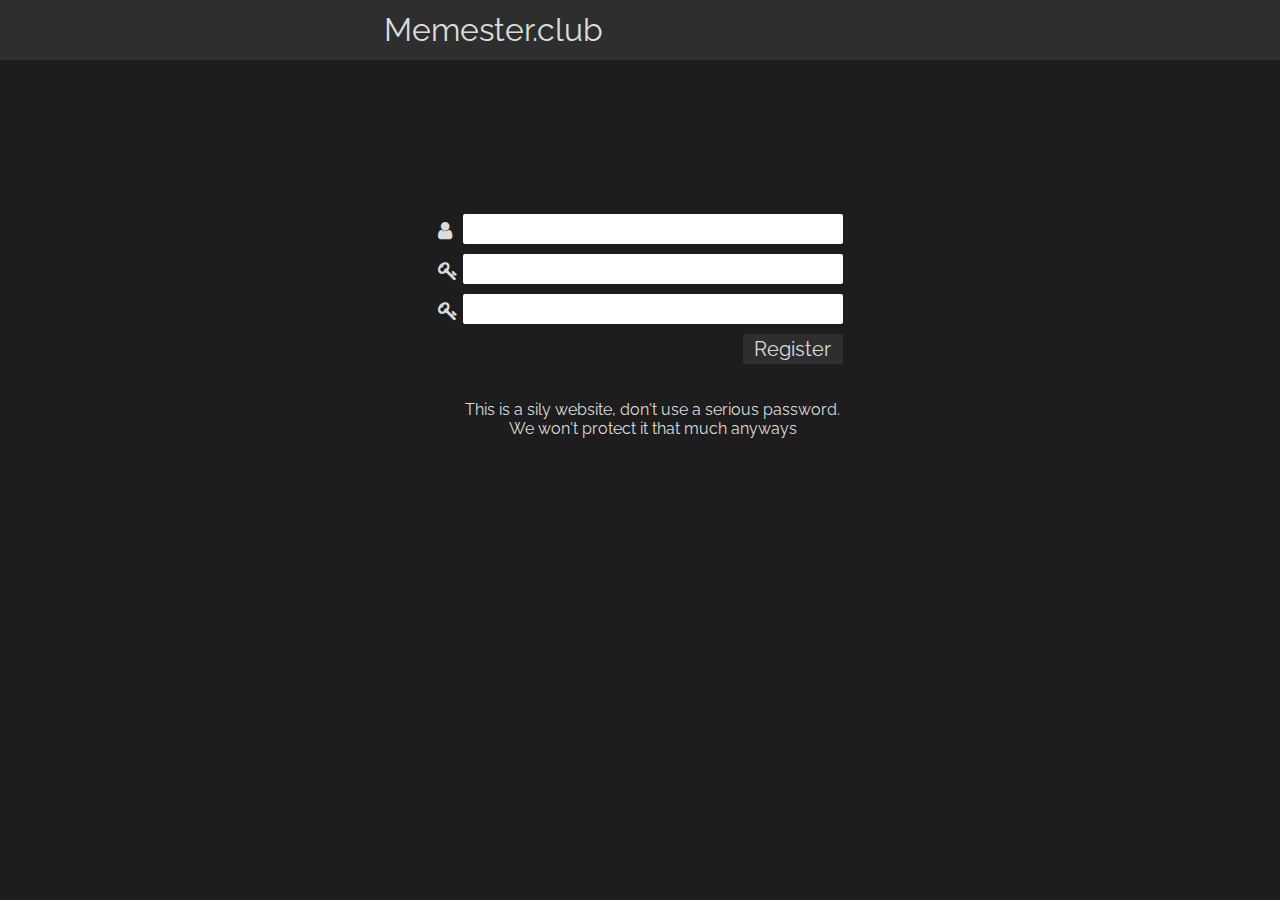
<file: MemesterRHttp/pages/register.html>
<!DOCTYPE html>
<html lang="en">
<head>
    <meta charset="UTF-8">
    <title>Register - Memester.Club</title>
    <link rel="stylesheet" href="register.css">
    <link rel="stylesheet" href="https://maxcdn.bootstrapcdn.com/font-awesome/4.7.0/css/font-awesome.min.css">
    <link href="https://fonts.googleapis.com/css?family=Raleway:200" rel="stylesheet">
</head>
<body>
<div class="container">
    <header>
        <div>Memester.club
        </div>
    </header>
    <div>
        <div class="info">
            <div class="fa fa-user"></div><br>
            <div class="fa fa-key"></div><br>
            <div class="fa fa-key"></div><br>
        </div>
        <div class="form">
            <input type="text" id="usr"><br>
            <input type="password" id="pwd1"><br>
            <input type="password" id="pwd2"><br>
            <button id="submit">Register</button><br>
            <div id="status"></div><br><br><br>
            This is a sily website, don't use a serious password.<br>
            We won't protect it that much anyways
        </div>
    </div>
</div>
<script src="register.js"></script>
</body>
</html>
</file>
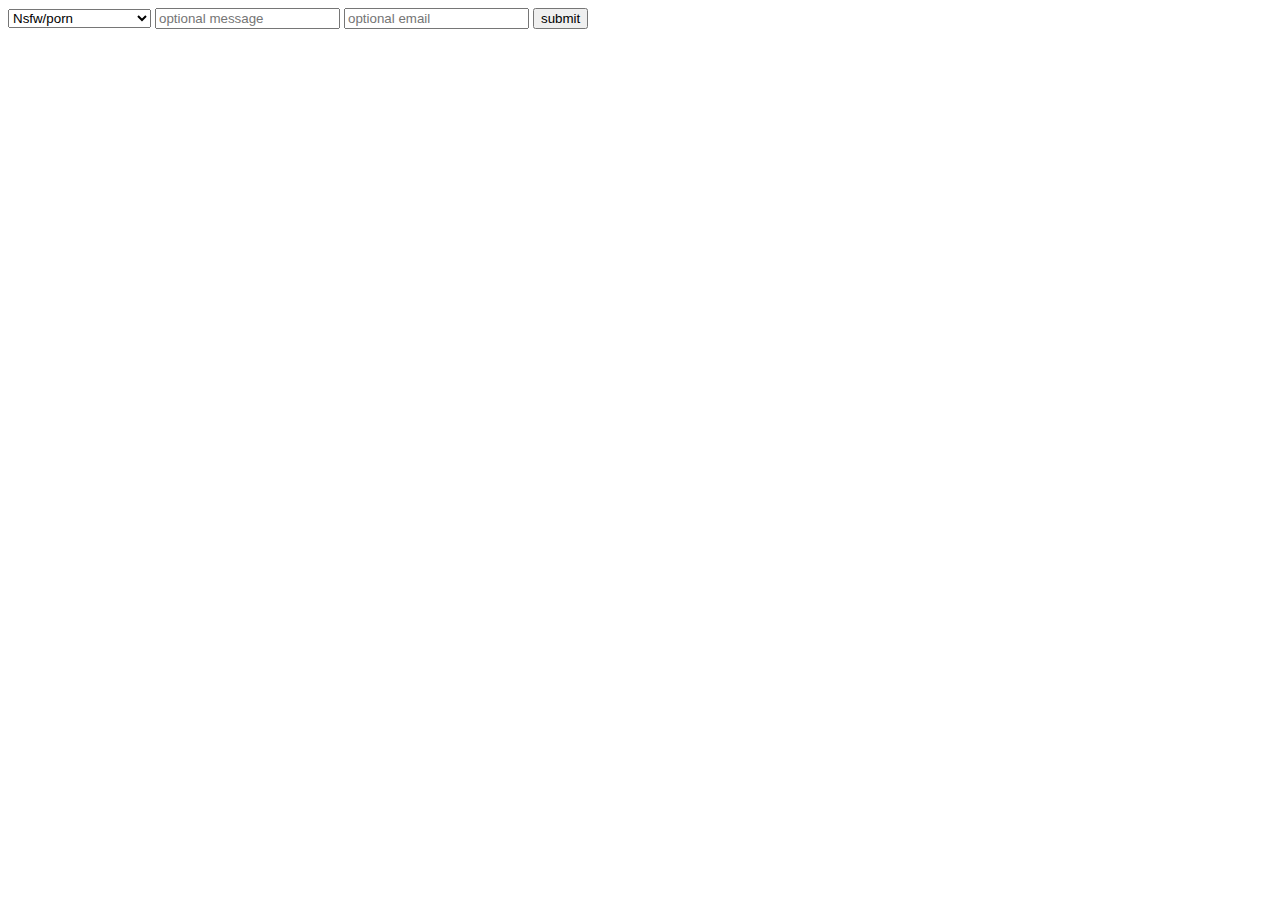
<file: MemesterRHttp/pages/old/report.html>
<!DOCTYPE html>
<html lang="en">
<head>
    <meta charset="UTF-8">
    <title>report</title>
</head>
<body>
<select name="report reason" id="reason">
    <option value="nsfw">Nsfw/porn</option>
    <option value="korrean">Too Korean</option>
    <option value="copyright">copyrighted material</option>
    <option value="abuse">animal abuse</option>
    <option value="other">other</option>
</select>

<input type="text" id="message" placeholder="optional message">
<input type="text" id="email" placeholder="optional email">

<button id="submit">submit</button>
</body>
</html>
</file>
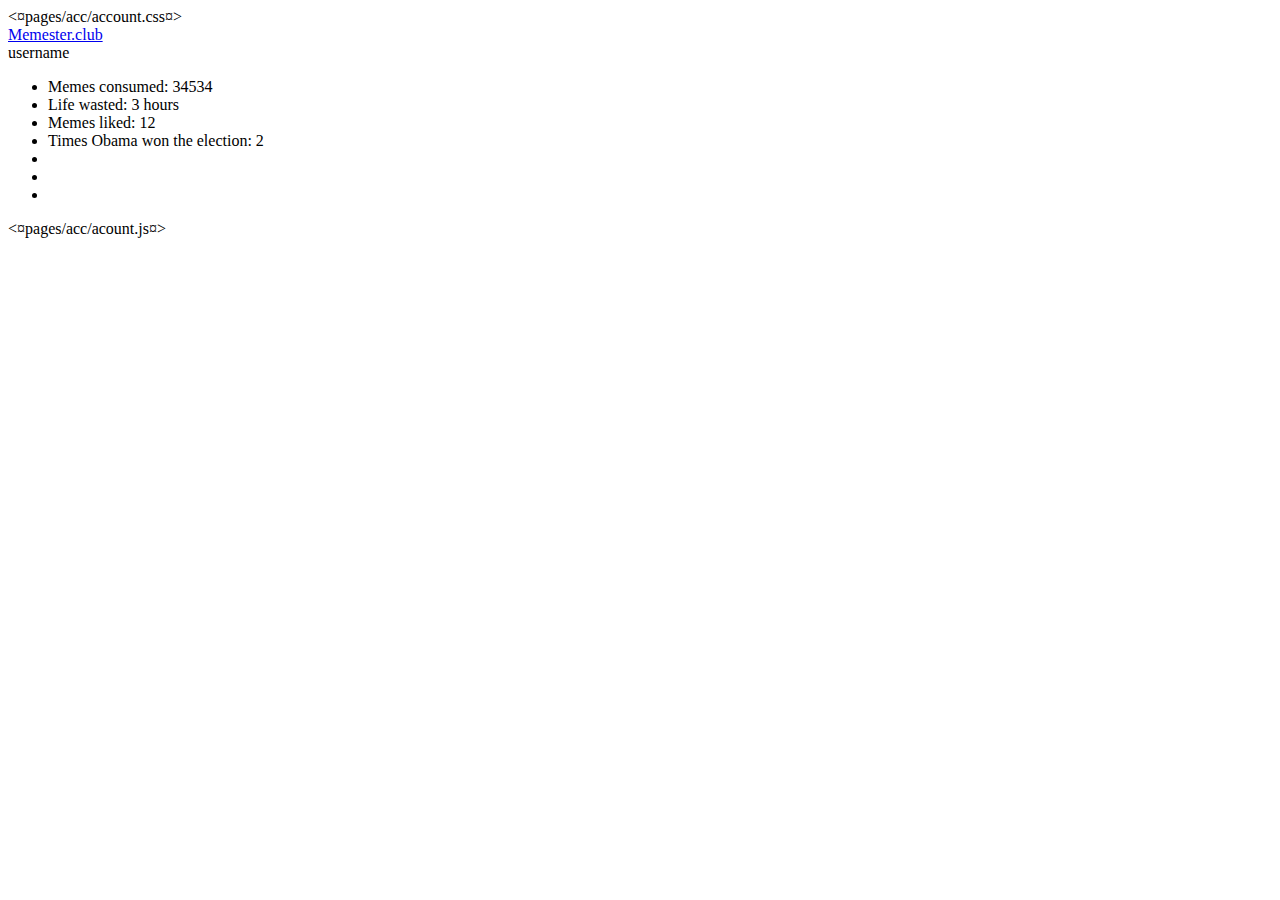
<file: MemesterRHttp/pages/ecs/acc/account.html>
<!DOCTYPE html>
<html lang="en">
<head>
    <meta charset="UTF-8">
    <!--<link rel="stylesheet" href="account.css">-->
    <¤pages/acc/account.css¤>
    <link href="https://fonts.googleapis.com/css?family=Raleway:200|Comfortaa:300" rel="stylesheet">
    <title>user page</title>
    <script src="https://ajax.googleapis.com/ajax/libs/jquery/3.1.0/jquery.min.js"></script>
</head>
<body>
<div class="container">
    <header>
        <div><a href="http://Memester.club/random">Memester.club</a></div>
    </header>
</div>

    <div id="username">username</div>

    <ul>
        <li>Memes consumed: 34534</li>
        <li>Life wasted: 3 hours</li>
        <li>Memes liked: 12</li>
        <li>Times Obama won the election: 2</li>
        <li></li>
        <li></li>
        <li></li>
    </ul>

    <div id="usermemes">

    </div>
    <template id="template"><div class="meme"><img src="http://lorempixel.com/180/180/" alt="meme"></div></template>

    <!--<script src="account.js"></script>-->
    <¤pages/acc/acount.js¤>
</body>
</html>
</file>
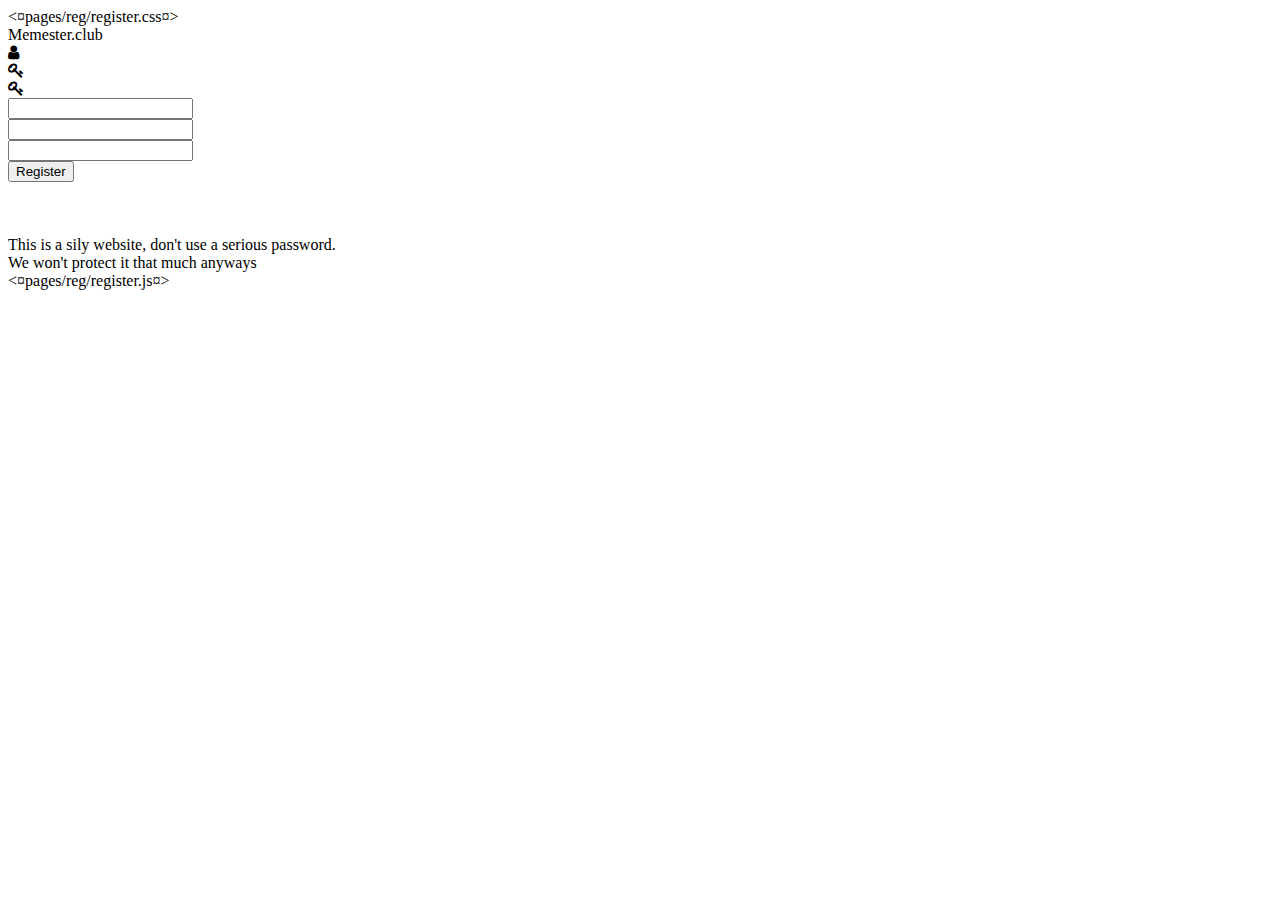
<file: MemesterRHttp/pages/ecs/reg/register.html>
<!DOCTYPE html>
<html lang="en">
<head>
    <meta charset="UTF-8">
    <title>Register - Memester.Club</title>
    <!--<link rel="stylesheet" href="register.css">-->
    <¤pages/reg/register.css¤>
    <link rel="stylesheet" href="https://maxcdn.bootstrapcdn.com/font-awesome/4.7.0/css/font-awesome.min.css">
    <link href="https://fonts.googleapis.com/css?family=Raleway:200" rel="stylesheet">
</head>
<body>
<div class="container">
    <header>
        <div>Memester.club
        </div>
    </header>
    <div>
        <div class="info">
            <div class="fa fa-user"></div><br>
            <div class="fa fa-key"></div><br>
            <div class="fa fa-key"></div><br>
        </div>
        <div class="form">
            <input type="text" id="usr"><br>
            <input type="password" id="pwd1"><br>
            <input type="password" id="pwd2"><br>
            <button id="submit">Register</button><br>
            <div id="status"></div><br><br><br>
            This is a sily website, don't use a serious password.<br>
            We won't protect it that much anyways
        </div>
    </div>
</div>
<!--<script src="register.js"></script>-->
    <¤pages/reg/register.js¤>
</body>
</html>
</file>
<file: MemesterRHttp/pages/register.css>
*{
    padding: 0;
    margin: 0;
}

body{
    background-color: #1d1d1d;
    font-family: 'Raleway', sans-serif;
}

button{
    font-family: 'Raleway', sans-serif;
    font-size: 20px;
    height: 30px;
    width: 100px;
    background: #2e2e2e;
    color: #dcdcdc;
    float: right;
}

.container > div{
    padding-top: 100px;
    margin: auto;
    width: 405px;
}

.container > header > div{
    margin-left: 30%;
    color: #dcdcdc;
}

.info {
    display: inline;
    float: left;
    width: 16px;
    margin-right: 5px;
}

.container {
    height: 100%;
    display: flex;
    flex-flow: column nowrap;
    align-items: center;

}

.container > header {
    flex: 0 0 60px;
    width: 100%;
    height: 42px;
    background-color: #2e2e2e;
    margin-bottom: 42px;
    font-size: 32px;
    line-height: 60px;
}

.info > div{
    width: 20px;
    color: #dcdcdc;
    font-size: 20px;
    line-height: 20px;
    margin-top: 19px;
}

.form{
    margin-top: 2px;
    text-align: center;
    white-space: nowrap;
    color: #dcdcdc;
    font-size: 16px;
    width: 380px;
    display: inline;
    float: right;
}

input{
    margin-top: 10px;
    width: 380px;
    border: none;
    line-height: 30px;
    border-radius: 2px;
    font-size: 18px;
}

button{
    float: right;
    border: none;
    margin-top: 10px;
}
</file>
<file: MemesterRHttp/pages/ecs/acc/account.css>
*{
                padding: 0;
                margin: 0;
                color: #dcdcdc;
                list-style: none;
            }

            a{
                text-decoration: none;

            }

            ul{
                padding-bottom: 6px;

            }

            li{
                height: 42px;
                font-size: 18px;
                line-height: 42px;
                padding-left: 4px;
            }

            li:nth-child(odd){
                background-color: #070709;
            }

            #username{
                font-size: 32px;
                padding-left: 4px;
            }

            body{
                background-color: #1d1d1d;
                font-family: 'Raleway', sans-serif;
            }

            .container > div{
                margin: auto;
                width: 900px;
            }


            .container > header > div{
                margin-left: 30%;
            }

            .container {
                height: 100%;
                display: flex;
                flex-flow: column nowrap;
                align-items: center;

            }

            .container > header {
                flex: 0 0 60px;
                width: 100%;
                height: 42px;
                background-color: #2e2e2e;
                margin-bottom: 42px;
                font-size: 32px;
                line-height: 60px;
            }

            .meme{
                float: left;
                height: 180px;
                padding: 4px;

            }

            .meme:hover{
                background-color: lawngreen;
                transition: background-color 50ms linear;
            }



            .meme > img{
                border-radius: 2px;
                height: 100%;
            }

            #usermemes{
                margin: 0 auto;
                max-width: 1180px;
            }

            .no-sel{
                -webkit-touch-callout: none;
                -webkit-user-select: none;
                -khtml-user-select: none;
                -moz-user-select: none;
                -ms-user-select: none;
                user-select: none;
                cursor: default;
            }
</file>
<file: MemesterRHttp/pages/ecs/reg/register.css>
*{
                padding: 0;
                margin: 0;
            }

            body{
                background-color: #1d1d1d;
                font-family: 'Raleway', sans-serif;
            }

            button{
                font-family: 'Raleway', sans-serif;
                font-size: 20px;
                height: 30px;
                width: 100px;
                background: #2e2e2e;
                color: #dcdcdc;
                float: right;
            }

            .container > div{
                padding-top: 100px;
                margin: auto;
                width: 405px;
            }

            .container > header > div{
                margin-left: 30%;
                color: #dcdcdc;
            }

            .info {
                display: inline;
                float: left;
                width: 16px;
                margin-right: 5px;
            }

            .container {
                height: 100%;
                display: flex;
                flex-flow: column nowrap;
                align-items: center;

            }

            .container > header {
                flex: 0 0 60px;
                width: 100%;
                height: 42px;
                background-color: #2e2e2e;
                margin-bottom: 42px;
                font-size: 32px;
                line-height: 60px;
            }

            .info > div{
                width: 20px;
                color: #dcdcdc;
                font-size: 20px;
                line-height: 20px;
                margin-top: 19px;
            }

            .form{
                margin-top: 2px;
                text-align: center;
                white-space: nowrap;
                color: #dcdcdc;
                font-size: 16px;
                width: 380px;
                display: inline;
                float: right;
            }

            input{
                margin-top: 10px;
                width: 380px;
                border: none;
                line-height: 30px;
                border-radius: 2px;
                font-size: 18px;
            }

            button{
                float: right;
                border: none;
                margin-top: 10px;
            }
            .no-sel{
                -webkit-touch-callout: none;
                -webkit-user-select: none;
                -khtml-user-select: none;
                -moz-user-select: none;
                -ms-user-select: none;
                user-select: none;
                cursor: default;
            }
</file>
